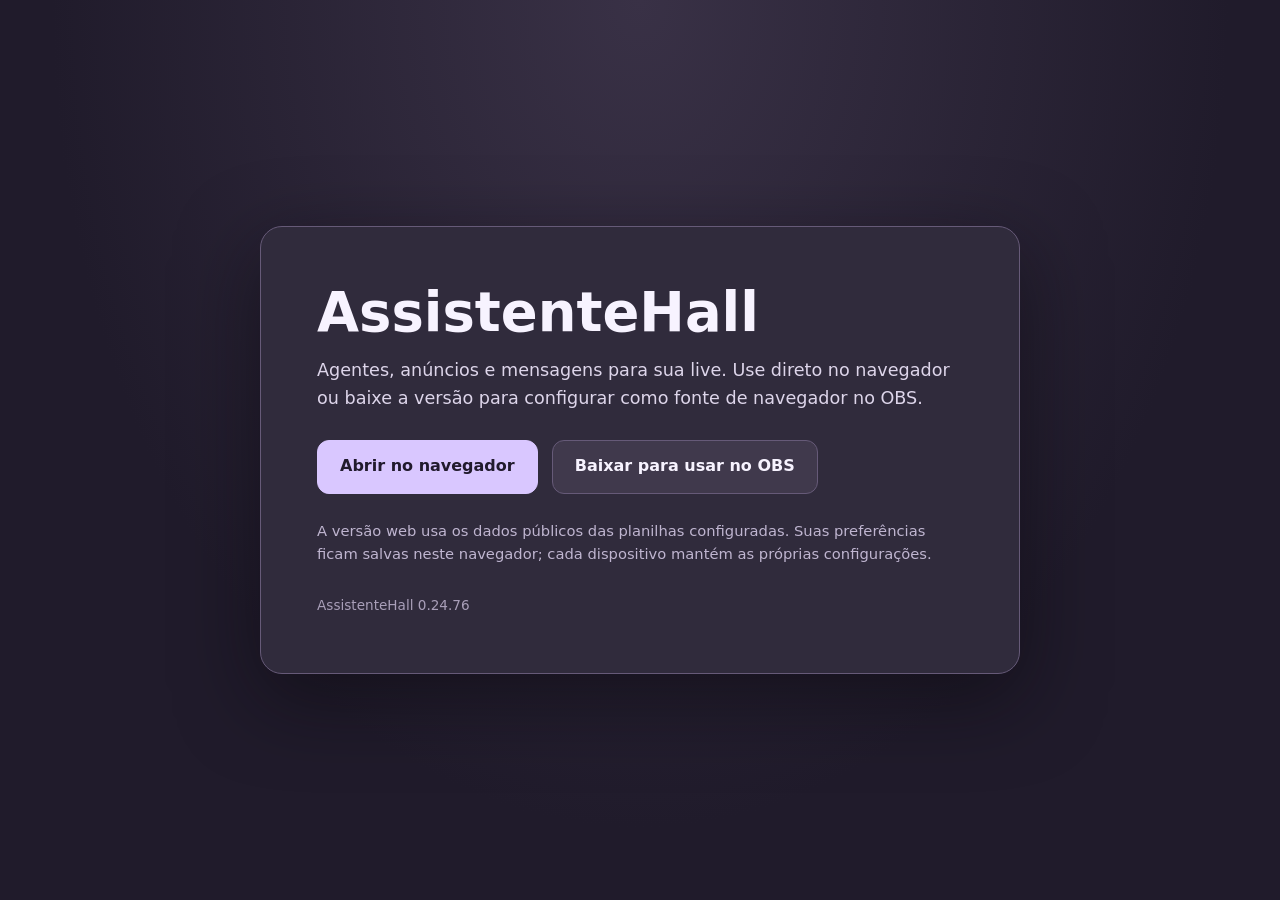
<file: index.html>
<!doctype html>
<html lang="pt-BR">
<head>
<meta charset="utf-8">
<meta name="viewport" content="width=device-width, initial-scale=1">
<meta name="theme-color" content="#201b2b">
<title>AssistenteHall</title>
<style>
:root{color-scheme:dark;--bg:#201b2b;--panel:#302b3c;--line:#665a78;--accent:#d9c7ff;--text:#f7f3ff}*{box-sizing:border-box}body{margin:0;background:radial-gradient(ellipse at 50% 0,#393146,var(--bg) 65%);color:var(--text);font:16px/1.55 system-ui,Segoe UI,sans-serif;min-height:100vh;display:grid;place-items:center;padding:24px}.card{width:min(760px,100%);background:var(--panel);border:1px solid var(--line);border-radius:22px;padding:clamp(28px,6vw,56px);box-shadow:0 24px 80px #09070e88}h1{font-size:clamp(2rem,6vw,3.4rem);line-height:1.1;margin:0 0 14px}p{font-size:1.1rem;color:#ddd5ea;margin:0 0 28px}.actions{display:flex;gap:14px;flex-wrap:wrap}a{display:inline-flex;justify-content:center;align-items:center;min-height:54px;padding:12px 22px;border-radius:12px;border:1px solid var(--line);color:var(--text);font-weight:700;text-decoration:none;background:#40394c}a.primary{background:var(--accent);color:#211a2d;border-color:var(--accent)}a:hover{filter:brightness(1.08)}.note{font-size:.92rem;margin:26px 0 0;color:#bfb5d0}footer{font-size:.85rem;color:#a99fb9;margin-top:30px}
</style>
</head>
<body><main class="card"><h1>AssistenteHall</h1><p>Agentes, anúncios e mensagens para sua live. Use direto no navegador ou baixe a versão para configurar como fonte de navegador no OBS.</p><div class="actions"><a class="primary" href="app/">Abrir no navegador</a><a href="https://github.com/666020/AssistenteLive/archive/refs/heads/obs-package-0.24.76.zip" download>Baixar para usar no OBS</a></div><p class="note">A versão web usa os dados públicos das planilhas configuradas. Suas preferências ficam salvas neste navegador; cada dispositivo mantém as próprias configurações.</p><footer>AssistenteHall 0.24.76</footer></main></body>
</html>
</file>
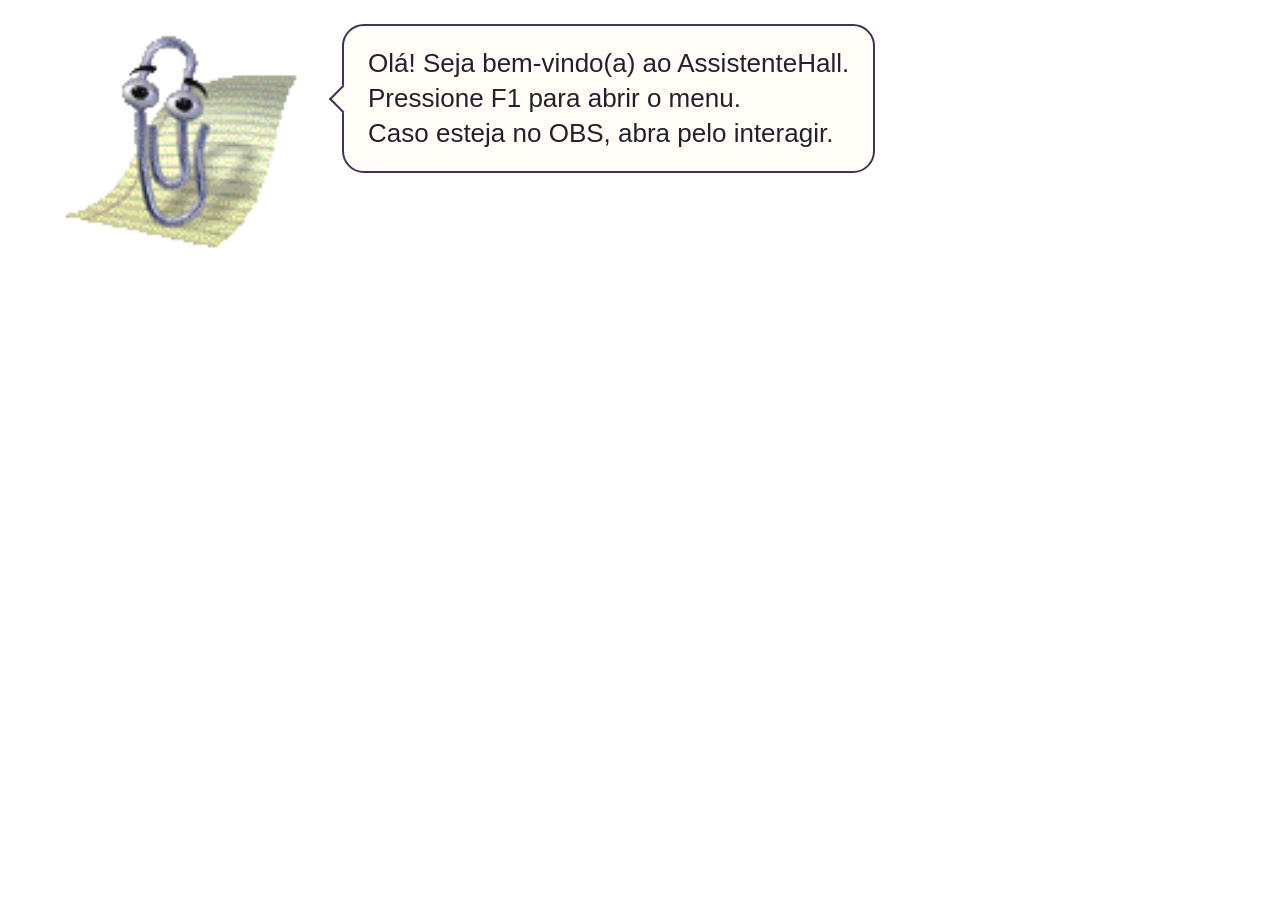
<file: app/index.html>
<!doctype html>
<html lang="pt-BR">
<head>
  <meta charset="utf-8">
  <meta name="viewport" content="width=device-width, initial-scale=1">
  <title>AssistenteHall — 0.24.76</title>
  <link rel="stylesheet" href="styles/overlay.css?v=0.24.76">
  <script defer src="agents/merlin/merlin-data.js"></script>
  <script defer src="agents/clippy/clippy-data.js"></script>
  <script defer src="agents/bonzi/bonzi-data.js"></script>
  <script defer src="agents/courtney/courtney-data.js"></script>
  <script defer src="agents/earl/earl-data.js"></script>
  <script defer src="agents/genie/genie-data.js"></script>
  <script defer src="agents/peedy/peedy-data.js"></script>
  <script defer src="agents/robby/robby-data.js"></script>
  <script defer src="agents/rover/rover-data.js"></script>
  <script defer src="agents/victor/victor-data.js"></script>
  <script defer src="agents/catalog.js"></script>
  <script defer src="data/masterizacoes-teste.js"></script>
  <script defer src="core/messages.js"></script>
  <script defer src="core/text-format.js"></script>
  <script defer src="data/eventos-config.js"></script>
  <script defer src="core/events.js"></script>
  <script defer src="core/events-panel.js?v=0.24.76"></script>
  <script defer src="core/events-auto.js?v=0.24.52"></script>
  <script defer src="core/agents.js"></script>
  <script defer src="core/runtime.js"></script>
  <script defer src="core/animation.js"></script>
  <script defer src="core/event-image.js?v=0.24.51"></script>
  <script defer src="core/presentation.js"></script>
  <script defer src="core/tabs.js"></script>
  <script defer src="core/merlin-settings.js?v=0.24.76"></script>
  <script defer src="core/merlin-panel.js?v=0.24.76"></script>
  <script defer src="core/configuration.js?v=0.24.76"></script>
  <script defer src="core/agent-animations.js"></script>
  <script defer src="core/selector.js"></script>
  <script defer src="core/main.js?v=0.24.76"></script>
</head>
<body>
  <div id="startup-loading" class="startup-loading" role="status" aria-live="polite" aria-label="Carregando AssistenteHall">
    <div class="startup-loading-card">
      <p id="startup-loading-title">Carregando AssistenteHall…</p>
      <progress id="startup-loading-progress" max="10" aria-label="Progresso do carregamento"></progress>
      <p id="startup-loading-detail">Aguardando os arquivos do AssistenteHall…</p>
    </div>
  </div>
  <main id="stage" hidden>
    <canvas id="agent" width="128" height="128" aria-label="Merlin"></canvas>
    <div id="bubble" role="status" hidden></div>
  </main>
  <section id="settings" aria-labelledby="panel-title" hidden>
    <header class="panel-header">
      <div class="panel-heading"><h1 id="panel-title">AssistenteHall</h1><span class="eyebrow">0.24.76</span><p id="selected-agent-name">Carregando…</p></div>
      <button id="close-panel" type="button" aria-label="Fechar painel">Fechar · F1</button>
    </header>
    <nav class="panel-tabs" role="tablist" aria-label="Seções do painel">
      <button id="tab-mascotes" role="tab" type="button" aria-controls="pane-mascotes" aria-selected="true">Agents</button>
      <button id="tab-merlin" role="tab" type="button" aria-controls="pane-merlin" aria-selected="false" tabindex="-1">Balão de conversa</button>
      <button id="tab-anuncios" role="tab" type="button" aria-controls="pane-anuncios" aria-selected="false" tabindex="-1">Anúncios</button>
      <button id="tab-anuncios-locais" role="tab" type="button" aria-controls="pane-anuncios-locais" aria-selected="false" tabindex="-1">Anúncios locais</button>
      <button id="tab-merlin-fila" role="tab" type="button" aria-controls="pane-merlin-fila" aria-selected="false" tabindex="-1">Masterizações</button>
      <button id="tab-sons" role="tab" type="button" aria-controls="pane-sons" aria-selected="false" tabindex="-1">Sons</button>
      <button id="tab-membros" role="tab" type="button" aria-controls="pane-membros" aria-selected="false" tabindex="-1">Membros</button>
      <button id="tab-console" role="tab" type="button" aria-controls="pane-console" aria-selected="false" tabindex="-1">Consoles</button>
      <button id="tab-configuracoes" role="tab" type="button" aria-controls="pane-configuracoes" aria-selected="false" tabindex="-1">Configurações</button>
      <button id="tab-mensagens" role="tab" type="button" aria-controls="pane-mensagens" aria-selected="false" tabindex="-1" hidden>Mensagens de teste</button>
    </nav>
    <section id="pane-mascotes" class="tab-pane" role="tabpanel" aria-labelledby="tab-mascotes">
      <p class="tab-description">Escolha o Agent que quer editar e teste. Defina também quais Agents vão se alternar nas mensagens.</p>
      <fieldset class="agent-presenter-options"><legend>Agents que apresentam mensagens</legend><p class="tab-description">Marque um ou mais Agents. Eles se alternam a cada anúncio, incluindo masterizações e anúncios locais.</p><div id="agent-presenter-grid" role="group" aria-label="Agents que apresentam mensagens"></div></fieldset>
      <fieldset id="agent-options"><legend>Agents</legend><div id="agent-grid"></div></fieldset>
      <fieldset class="agent-editor">
        <legend>Editar Agent selecionado</legend>
        <label for="agent-edit-name">Nome exibido</label>
        <input id="agent-edit-name" type="text" maxlength="40" autocomplete="off">
        <label for="agent-edit-width">Tamanho na tela <output id="agent-edit-width-value">192 px</output></label>
        <input id="agent-edit-width" type="range" min="96" max="400" step="8" value="192">
        <button id="agent-edit-reset" type="button">Restaurar padrão deste Agent</button>
        <div class="agent-position-setting">
          <strong>Local do Agent na tela</strong>
          <span class="agent-position-hint">Marque um ou mais locais. Com vários marcados, o Agent escolhe entre eles a cada aparição.</span>
          <div id="agent-position-picker" class="agent-position-picker" role="group" aria-label="Local do Agent na tela">
            <button type="button" class="agent-position-option" data-position="top-left" aria-pressed="false">Superior esquerdo</button>
            <button type="button" class="agent-position-option" data-position="top-center" aria-pressed="false">Superior central</button>
            <button type="button" class="agent-position-option" data-position="top-right" aria-pressed="false">Superior direito</button>
            <button type="button" class="agent-position-option" data-position="center-left" aria-pressed="false">Centro esquerdo</button>
            <button type="button" class="agent-position-option" data-position="center" aria-pressed="false">Centro</button>
            <button type="button" class="agent-position-option" data-position="center-right" aria-pressed="false">Centro direito</button>
            <button type="button" class="agent-position-option" data-position="bottom-left" aria-pressed="true">Inferior esquerdo</button>
            <button type="button" class="agent-position-option" data-position="bottom-center" aria-pressed="false">Inferior central</button>
            <button type="button" class="agent-position-option" data-position="bottom-right" aria-pressed="false">Inferior direito</button>
          </div>
        </div>
        <div class="agent-global-animation-mode">
          <strong>Modo das animações da mensagem (todos os Agents)</strong>
          <div class="agent-animation-mode" role="group" aria-label="Modo global das animações da mensagem">
            <label><input type="radio" name="agent-message-mode" value="loop"><span>Repetir a mesma em loop</span></label>
            <label><input type="radio" name="agent-message-mode" value="rotate"><span>Alternar entre as escolhidas</span></label>
          </div>
        </div>
      </fieldset>
      <fieldset class="agent-animation-editor">
        <legend>Animações do anúncio</legend>
        <p class="tab-description">Cada animação aparece uma vez. Use ▶ para pré-visualizar e marque Entrada, Mensagem ou Saída para incluí-la naquela etapa. Várias opções podem ser marcadas em cada etapa. A configuração vale apenas para o Agent selecionado.</p>
        <div class="agent-animation-preview">
          <canvas id="agent-animation-preview-canvas" width="128" height="128" aria-label="Prévia da animação do Agent"></canvas>
          <div class="agent-animation-preview-info"><strong id="agent-animation-preview-name">Prévia das animações</strong><span>A prévia ampliada fica visível enquanto você percorre as opções.</span><div><button id="agent-animation-preview-sequence" type="button">Prévia completa</button><button id="agent-animation-preview-stop" type="button" disabled>Parar prévia</button></div></div>
        </div>
        <div class="agent-animation-tools">
          <div><label for="agent-animation-search">Animações disponíveis</label><input id="agent-animation-search" type="search" placeholder="Filtrar animações…" autocomplete="off"></div>
          <button id="agent-animation-reset" type="button">Restaurar opções padrão</button>
        </div>
        <div class="agent-animation-list-header"><span>Animação</span><span title="Pré-visualizar">▶</span><span>Entrada</span><span>Mensagem</span><span>Saída</span></div>
        <div id="agent-animation-list" class="agent-animation-list" aria-live="polite"></div>
        <p id="agent-animation-status" class="setting-hint" role="status" aria-live="polite">Escolha um Agent para configurar a sequência.</p>
      </fieldset>
    </section>
    <section id="pane-merlin-fila" class="tab-pane" role="tabpanel" aria-labelledby="tab-merlin-fila" hidden>
      <h2>Masterizações coletadas</h2>
      <details ontoggle="if(this.open &amp;&amp; !this.querySelector('iframe').hasAttribute('src')) this.querySelector('iframe').src=this.querySelector('iframe').dataset.url"><summary>Consultar platina por membro e jogo</summary>
        <iframe title="Consulta de platinas" data-url="https://assistentelive.cleitondiles32.workers.dev/consulta" style="width:100%;height:24rem;border:0"></iframe>
      </details>
      <p class="tab-description">A lista mostra todas as masterizações da planilha. A coleta é somente leitura e atualiza automaticamente mesmo com o painel fechado; apenas as platinas após o marco atual entram na fila de anúncios.</p>
      <section class="sheet-collection-controls" aria-labelledby="sheet-collection-title">
        <div class="sheet-collection-heading">
          <div><h3 id="sheet-collection-title">Coleta de masterizações</h3><p class="tab-description">Leitura direta da aba Masterizações do Google Sheets. As preferências são salvas neste OBS.</p></div>
          <button id="merlin-sheet-refresh" type="button">Atualizar agora</button>
        </div>
        <div class="sheet-collection-options">
          <label class="merlin-option"><input id="merlin-auto-collect" type="checkbox" checked><span>Atualizar automaticamente</span></label>
          <label class="merlin-option"><input id="merlin-show-collected" type="checkbox" checked><span>Mostrar lista coletada</span></label>
        </div>
        <p id="merlin-collect-status" role="status" aria-live="polite">Ainda não carreguei as masterizações.</p>
        <div id="merlin-collected-list" class="merlin-collected-list"></div>
      </section>
      <div class="merlin-queue-controls" role="group" aria-label="Controles da fila do Merlin">
        <button id="merlin-announce-pending" type="button" disabled>Anunciar pendentes agora</button>
        <button id="merlin-clear-history" type="button" disabled>Limpar cache e buscar novamente</button>
      </div>
      <p id="merlin-queue-status" role="status" aria-live="polite">Ainda não carreguei as masterizações.</p>
      <div id="merlin-queue-list" class="merlin-queue-list" aria-live="polite"></div>
    </section>
    <section id="pane-anuncios" class="tab-pane" role="tabpanel" aria-labelledby="tab-anuncios" hidden>
      <h2>Anúncios de eventos</h2>
      <p class="tab-description">A lista é carregada ao iniciar e atualizada a cada minuto, sem depender desta aba. Anúncios criados vêm da aba Eventos e seguem as datas e a hora final. Eventos do Hall vêm da aba Geral eventos e aparecem enquanto o Status estiver ativo. As duas listas compartilham as configurações abaixo.</p>
      <fieldset class="event-image-options event-reading-setting">
        <legend>Tempo de exibição de cada anúncio</legend>
        <label for="event-reading-seconds">Segundos por mensagem</label>
        <input id="event-reading-seconds" type="number" min="3" max="120" step="1" value="20">
        <span class="setting-hint">Usado nas mensagens desta aba, inclusive na sequência automática.</span>
      </fieldset>
      <section class="auto-controls" aria-label="Intervalo automático">
        <label for="auto-interval">Intervalo geral entre anúncios (minutos)</label>
        <input id="auto-interval" type="number" min="0" max="10080" step="1" value="120">
        <p id="auto-status" role="status">Carregando intervalo salvo…</p>
        <p class="tab-description">O intervalo vale para todos os anúncios selecionados. 0 desativa a apresentação automática. Abrir o painel com F1 pausa a apresentação.</p>
      </section>
      <p class="tab-description">Marque quais mensagens podem ser anunciadas automaticamente.</p>
      <p class="setting-hint">As mensagens aceitam {b}negrito{/b}, {i}itálico{/i}, {u}sublinhado{/u} e {s}riscado{/s}.</p>
      <fieldset class="event-image-options">
        <legend>Novos anúncios vêm</legend>
        <div class="merlin-option-list">
          <label class="merlin-option"><input type="radio" name="new-event-default-selected" value="true"><span>Ativados</span></label>
          <label class="merlin-option"><input type="radio" name="new-event-default-selected" value="false"><span>Desativados</span></label>
        </div>
      </fieldset>
      <fieldset class="event-image-options">
        <legend>Lado da imagem na prévia</legend>
        <div class="merlin-option-list">
          <label class="merlin-option"><input type="radio" name="event-image-position" value="left"><span>À esquerda do texto</span></label>
          <label class="merlin-option"><input type="radio" name="event-image-position" value="right"><span>À direita do texto</span></label>
        </div>
      </fieldset>
      <div class="events-controls" role="group" aria-label="Eventos da planilha">
        <button id="load-events" type="button">Atualizar mensagens ativas</button>
        <button id="select-all-events" type="button" disabled>Selecionar todas</button>
        <button id="select-no-events" type="button" disabled>Desmarcar todas</button>
        <button id="announce-all-events" type="button" disabled>Anunciar selecionadas agora</button>
        <button id="stop-events" type="button" disabled>Parar sequência</button>
      </div>
      <p id="events-status" role="status">Mensagens ainda não consultadas.</p>
      <div id="event-announcements" class="event-announcements" aria-live="polite"></div>
    </section>
    <section id="pane-anuncios-locais" class="tab-pane" role="tabpanel" aria-labelledby="tab-anuncios-locais" hidden>
      <h2>Anúncios locais</h2>
      <p class="tab-description">Crie lembretes para a live sem planilha. Selecione quais podem entrar na sequência automática e ajuste o tempo, o intervalo e a posição da imagem.</p>
      <fieldset class="event-image-options event-reading-setting local-reading-setting">
        <legend>Tempo de exibição de cada anúncio local</legend>
        <label for="local-reading-seconds">Segundos por mensagem</label>
        <input id="local-reading-seconds" type="number" min="3" max="120" step="1" value="20">
        <span class="setting-hint">Usado nas apresentações manuais e automáticas.</span>
      </fieldset>
      <section class="auto-controls local-auto-controls" aria-label="Intervalo automático dos anúncios locais">
        <label for="local-auto-interval">Intervalo entre anúncios locais (minutos)</label>
        <input id="local-auto-interval" type="number" min="0" max="10080" step="1" value="60">
        <p id="local-auto-status" role="status">Carregando intervalo salvo…</p>
        <p class="tab-description">0 desativa a apresentação automática dos anúncios locais. O intervalo começa após cada mensagem terminar.</p>
      </section>
      <fieldset class="event-image-options">
        <legend>Lado da imagem na prévia e no balão</legend>
        <div class="merlin-option-list">
          <label class="merlin-option"><input type="radio" name="local-image-position" value="left"><span>À esquerda do texto</span></label>
          <label class="merlin-option"><input type="radio" name="local-image-position" value="right"><span>À direita do texto</span></label>
        </div>
      </fieldset>
      <fieldset class="local-announcement-editor">
        <legend id="local-announcement-editor-title">Criar anúncio</legend>
        <div class="local-announcement-editor-layout">
          <div class="local-announcement-editor-fields">
            <label for="local-announcement-message">Mensagem</label>
            <textarea id="local-announcement-message" rows="3" maxlength="350" placeholder="Escreva a mensagem para a live"></textarea>
            <p class="setting-hint">Formatação: {b}negrito{/b}, {i}itálico{/i}, {u}sublinhado{/u} e {s}riscado{/s}.</p>
            <label for="local-announcement-image">Imagem (URL, opcional)</label>
            <input id="local-announcement-image" type="url" maxlength="2048" autocomplete="url" placeholder="https://…">
            <div class="local-announcement-editor-actions">
              <button id="local-announcement-save" type="button">Adicionar anúncio</button>
              <button id="local-announcement-cancel" type="button" hidden>Cancelar edição</button>
            </div>
            <p id="local-announcement-status" class="setting-hint" role="status" aria-live="polite">As mensagens ficam salvas neste OBS.</p>
          </div>
          <aside class="local-announcement-editor-preview" aria-label="Prévia do anúncio local">
            <h3>Prévia do balão</h3>
            <div id="local-announcement-preview" class="event-announcement-preview image-left image-size-medium message-width-max mastery-text-medium message-font-arial">
              <img class="event-announcement-image" alt="" hidden>
              <div class="event-announcement-text"><p id="local-announcement-preview-message">Sua mensagem aparecerá aqui.</p></div>
            </div>
          </aside>
        </div>
      </fieldset>
      <div class="local-announcement-controls">
        <button id="local-announcement-select-all" type="button">Selecionar locais</button>
        <button id="local-announcement-select-none" type="button">Desmarcar locais</button>
        <button id="local-announcement-announce" type="button">Anunciar selecionadas agora</button>
        <button id="local-announcement-stop" type="button" disabled>Parar sequência</button>
      </div>
      <p id="local-announcement-count" class="event-announcements-empty"></p>
      <div id="local-announcement-list" class="event-announcements" aria-live="polite"></div>
    </section>
    <section id="pane-merlin" class="tab-pane" role="tabpanel" aria-labelledby="tab-merlin" hidden>
      <h2>Balão de conversa</h2>
      <p class="tab-description">Configure o texto, as imagens e a aparência das mensagens. As escolhas ficam salvas neste OBS.</p>
      <div class="merlin-settings-grid">
      <fieldset class="merlin-setting merlin-options merlin-color-setting">
        <legend>Cor do balão</legend>
        <label for="merlin-bubble-color-picker">Cor de fundo</label>
        <div class="bubble-color-controls"><input id="merlin-bubble-color-picker" type="color" value="#fffdf5" aria-label="Escolher cor do balão"><input id="merlin-bubble-color-hex" type="text" value="#fffdf5" maxlength="7" spellcheck="false" aria-label="Código hexadecimal da cor"><button id="merlin-bubble-color-reset" type="button">Restaurar padrão</button></div>
        <div class="bubble-color-swatches" role="group" aria-label="Cores sugeridas">
          <button type="button" data-bubble-color="#fffdf5" aria-label="Creme" title="Creme"></button><button type="button" data-bubble-color="#ffffff" aria-label="Branco" title="Branco"></button><button type="button" data-bubble-color="#d9c7ff" aria-label="Lavanda" title="Lavanda"></button><button type="button" data-bubble-color="#bfe7ff" aria-label="Azul claro" title="Azul claro"></button><button type="button" data-bubble-color="#c9f2d1" aria-label="Verde claro" title="Verde claro"></button><button type="button" data-bubble-color="#ffe3a3" aria-label="Amarelo claro" title="Amarelo claro"></button><button type="button" data-bubble-color="#ffc7d4" aria-label="Rosa claro" title="Rosa claro"></button><button type="button" data-bubble-color="#302c3e" aria-label="Roxo escuro" title="Roxo escuro"></button>
        </div>
      </fieldset>
      <div class="merlin-setting merlin-template-setting">
        <div class="merlin-message-tabs" role="tablist" aria-label="Tipo de mensagem">
          <button id="merlin-message-tab-mastery" class="merlin-message-tab" type="button" role="tab" aria-selected="true" aria-controls="merlin-message-panel-mastery" tabindex="0" data-merlin-message-tab="mastery">Masterização</button>
          <button id="merlin-message-tab-recruit" class="merlin-message-tab" type="button" role="tab" aria-selected="false" aria-controls="merlin-message-panel-recruit" tabindex="-1" data-merlin-message-tab="recruit">Recrutamento</button>
        </div>
        <div id="merlin-message-panel-mastery" class="merlin-message-panel" role="tabpanel" aria-labelledby="merlin-message-tab-mastery" data-merlin-message-panel="mastery">
          <label for="merlin-template">Modelo da mensagem</label>
          <textarea id="merlin-template" rows="2" maxlength="500" spellcheck="false">{Membro} platinou {Jogo} ({Console}) em {Tempo} — {Evento}</textarea>
          <p class="setting-hint">Formatação: {b}negrito{/b}, {i}itálico{/i}, {u}sublinhado{/u} e {s}riscado{/s}.</p>
          <p class="setting-hint">Chaves: <code>{Membro}</code>, <code>{Jogo}</code>, <code>{Console}</code>, <code>{Tempo}</code> e <code>{Evento}</code>.</p>
        </div>
        <div id="merlin-message-panel-recruit" class="merlin-message-panel recruit-message-settings" role="tabpanel" aria-labelledby="merlin-message-tab-recruit" data-merlin-message-panel="recruit" hidden>
          <label class="merlin-option"><input id="recruits-enabled" type="checkbox" checked><span>Anunciar platinas que tornam um recruta membro</span></label>
          <label for="recruits-template">Texto da mensagem de recruta</label>
          <textarea id="recruits-template" rows="3" maxlength="500" spellcheck="false">{Membro} entrou para o Hall ao platinar
{Jogo} ({Console})
em {Tempo}</textarea>
          <p class="setting-hint">Formatação: {b}negrito{/b}, {i}itálico{/i}, {u}sublinhado{/u} e {s}riscado{/s}. Use também {Membro}, {Jogo}, {Console}, {Tempo} e {Evento}.</p>
        </div>
        <label for="merlin-reading-seconds">Tempo de exibição da mensagem (segundos)</label>
        <input id="merlin-reading-seconds" type="number" min="3" max="120" step="1" value="12">
      </div>
        <fieldset class="merlin-setting merlin-options">
          <legend>Tamanho do texto</legend>
          <div class="merlin-option-list">
            <label class="merlin-option"><input type="radio" name="merlin-font-size" value="small"><span>Pequeno</span></label>
            <label class="merlin-option"><input type="radio" name="merlin-font-size" value="medium"><span>Médio</span></label>
            <label class="merlin-option"><input type="radio" name="merlin-font-size" value="large"><span>Grande</span></label>
            <label class="merlin-option"><input type="radio" name="merlin-font-size" value="xlarge"><span>Extra grande</span></label>
          </div>
        </fieldset>
        <fieldset class="merlin-setting merlin-options">
          <legend>Fonte do texto</legend>
          <div class="merlin-option-list">
            <label class="merlin-option"><input type="radio" name="merlin-font-family" value="arial"><span style="font-family:Arial,sans-serif">Arial</span></label>
            <label class="merlin-option"><input type="radio" name="merlin-font-family" value="verdana"><span style="font-family:Verdana,sans-serif">Verdana</span></label>
            <label class="merlin-option"><input type="radio" name="merlin-font-family" value="trebuchet"><span style="font-family:'Trebuchet MS',sans-serif">Trebuchet MS</span></label>
            <label class="merlin-option"><input type="radio" name="merlin-font-family" value="georgia"><span style="font-family:Georgia,serif">Georgia</span></label>
            <label class="merlin-option"><input type="radio" name="merlin-font-family" value="courier"><span style="font-family:'Courier New',monospace">Courier New</span></label>
          </div>
        </fieldset>
        <fieldset class="merlin-setting merlin-options">
          <legend>Imagens do anúncio</legend>
          <div class="merlin-option-list">
            <label class="merlin-option"><input id="merlin-show-game-image" type="checkbox"><span>Mostrar capa do jogo</span></label>
            <label class="merlin-option"><input id="merlin-show-member-image" type="checkbox"><span>Mostrar foto do membro</span></label>
          </div>
        </fieldset>
        <fieldset class="merlin-setting merlin-options">
          <legend>Lado da foto do membro</legend>
          <div class="merlin-option-list">
            <label class="merlin-option"><input type="radio" name="merlin-member-position" value="left"><span>À esquerda do texto</span></label>
            <label class="merlin-option"><input type="radio" name="merlin-member-position" value="right"><span>À direita do texto</span></label>
          </div>
        </fieldset>
        <fieldset class="merlin-setting merlin-options">
          <legend>Lado da capa do jogo</legend>
          <div class="merlin-option-list">
            <label class="merlin-option"><input type="radio" name="merlin-game-position" value="left"><span>À esquerda do texto</span></label>
            <label class="merlin-option"><input type="radio" name="merlin-game-position" value="right"><span>À direita do texto</span></label>
          </div>
        </fieldset>
        <fieldset class="merlin-setting merlin-options">
          <legend>Formato da foto do membro</legend>
          <div class="merlin-option-list">
            <label class="merlin-option"><input type="radio" name="merlin-member-image-shape" value="square"><span>Quadrada</span></label>
            <label class="merlin-option"><input type="radio" name="merlin-member-image-shape" value="circle"><span>Redonda</span></label>
          </div>
        </fieldset>
        <fieldset class="merlin-setting merlin-options">
          <legend>Tamanho das imagens</legend>
          <div class="merlin-option-list">
            <label class="merlin-option"><input type="radio" name="merlin-image-size" value="small"><span>Pequeno</span></label>
            <label class="merlin-option"><input type="radio" name="merlin-image-size" value="medium"><span>Médio</span></label>
            <label class="merlin-option"><input type="radio" name="merlin-image-size" value="large"><span>Grande</span></label>
            <label class="merlin-option"><input type="radio" name="merlin-image-size" value="auto"><span>Automático (altura do texto)</span></label>
          </div>
        </fieldset>
        <fieldset class="merlin-setting merlin-options">
          <legend>Largura do balão</legend>
          <p class="setting-hint">O balão se ajusta automaticamente ao conteúdo. O tamanho escolhido é o limite máximo; “Máximo disponível” usa toda a largura livre da tela.</p>
          <div class="merlin-option-list">
            <label class="merlin-option"><input type="radio" name="merlin-bubble-width" value="320"><span>320 px</span></label>
            <label class="merlin-option"><input type="radio" name="merlin-bubble-width" value="400"><span>400 px</span></label>
            <label class="merlin-option"><input type="radio" name="merlin-bubble-width" value="480"><span>480 px</span></label>
            <label class="merlin-option"><input type="radio" name="merlin-bubble-width" value="640"><span>640 px</span></label>
            <label class="merlin-option"><input type="radio" name="merlin-bubble-width" value="800"><span>800 px</span></label>
            <label class="merlin-option"><input type="radio" name="merlin-bubble-width" value="1000"><span>1000 px</span></label>
            <label class="merlin-option"><input type="radio" name="merlin-bubble-width" value="1200"><span>1200 px</span></label>
            <label class="merlin-option"><input type="radio" name="merlin-bubble-width" value="max"><span>Máximo disponível</span></label>
          </div>
        </fieldset>
        <fieldset class="merlin-setting merlin-options">
          <legend>Como mostrar o tempo</legend>
          <div class="merlin-option-list">
            <label class="merlin-option"><input type="radio" name="merlin-time-format" value="human"><span>Horas e minutos</span></label>
            <label class="merlin-option"><input type="radio" name="merlin-time-format" value="dhm"><span>Dias, horas e minutos</span></label>
            <label class="merlin-option"><input type="radio" name="merlin-time-format" value="hms"><span>Horas, minutos e segundos</span></label>
            <label class="merlin-option"><input type="radio" name="merlin-time-format" value="seconds"><span>Total em segundos</span></label>
          </div>
        </fieldset>
        <fieldset class="merlin-setting merlin-options">
          <legend>Masterizações antigas</legend>
          <div class="merlin-option-list">
            <label class="merlin-option"><input type="radio" name="merlin-history-policy" value="new-only"><span>Só as novas, a partir de agora</span></label>
            <label class="merlin-option"><input type="radio" name="merlin-history-policy" value="unannounced"><span>Todas que ainda não foram anunciadas</span></label>
          </div>
          <p class="setting-hint">O marco começa quando o OBS abre ou você clica em Atualizar. Só entram platinas cuja data de conquista seja posterior a esse momento.</p>
        </fieldset>
      <div class="merlin-preview" id="merlin-preview" role="button" tabindex="0" aria-label="Trocar exemplo aleatório da prévia" title="Clique para trocar o exemplo">
        <strong id="merlin-preview-title">Prévia de masterização · clique para trocar o exemplo</strong>
        <div class="merlin-preview-content">
          <div id="merlin-preview-bubble" class="merlin-preview-bubble message-width-max">
            <p id="merlin-template-preview" aria-live="polite">Blumzeira platinou Penguin Land (Master System) em 810 horas e 53 minutos — Penguin Land (Master System)</p>
          </div>
        </div>
      </div>
      </div>
      <p id="merlin-settings-status" role="status" class="setting-hint">Preferências salvas neste OBS.</p>
    </section>
    <section id="pane-console" class="tab-pane" role="tabpanel" aria-labelledby="tab-console" hidden>
      <h2>Nomes dos consoles</h2>
      <p class="tab-description">Escolha como o valor de cada console será exibido quando usar a chave {Console}. Em branco, mantém o nome original do catálogo do Hall.</p>
      <div id="console-name-list" class="console-name-list"><p class="tab-description">Carregando consoles do Hall…</p></div>
    </section>
    <section id="pane-configuracoes" class="tab-pane" role="tabpanel" aria-labelledby="tab-configuracoes" hidden>
      <h2>Configurações do AssistenteHall</h2>
      <p class="tab-description">Exporte suas preferências para usar em outro OBS ou importe um arquivo salvo. Restaurar os padrões reinicia apenas as configurações; o cache e o histórico de masterizações ficam preservados.</p>
      <fieldset class="welcome-settings">
        <legend>Mensagem de boas-vindas</legend>
        <label class="merlin-option"><input id="welcome-enabled" type="checkbox" checked><span>Mostrar quando o AssistenteHall iniciar</span></label>
        <label for="welcome-message">Mensagem do Agent</label>
        <textarea id="welcome-message" rows="3" maxlength="350" placeholder="Olá! Bem-vindo(a) à live. Pressione F1 para abrir o menu."></textarea>
        <p class="setting-hint">O Agent selecionado fala essa mensagem uma vez ao iniciar. Use F1 para abrir o menu e alterar esta configuração.</p>
      </fieldset>
      <div class="configuration-actions">
        <button id="export-settings" type="button">Exportar configurações</button>
        <button id="copy-settings" type="button" hidden>Copiar JSON</button>
        <button id="import-settings" type="button">Importar configurações</button>
        <input id="settings-file" type="file" accept="application/json,.json" hidden>
        <button id="restore-settings" type="button" class="restore-settings-button">Restaurar padrões</button>
      </div>
      <div id="restore-settings-confirmation" class="restore-settings-confirmation" role="group" aria-label="Confirmar restauração" hidden>
        <p>Isso apaga suas preferências salvas. O cache e o histórico de masterizações serão preservados.</p>
        <button id="confirm-restore-settings" type="button" class="restore-settings-button">Confirmar restauração</button>
        <button id="cancel-restore-settings" type="button">Cancelar</button>
      </div>
      <p id="configuration-status" class="configuration-status" role="status" aria-live="polite">As configurações ficam salvas neste OBS.</p>
      <label id="settings-export-label" for="settings-export-data" hidden>JSON das configurações</label>
      <textarea id="settings-export-data" class="settings-export-data" rows="10" readonly hidden></textarea>
      <div class="configuration-paste-import">
        <label for="settings-import-data">Importar configurações copiadas</label>
        <p class="tab-description">Cole aqui o JSON copiado de outro OBS e importe sem criar um arquivo.</p>
        <textarea id="settings-import-data" class="settings-export-data" rows="6" placeholder="Cole o conteúdo JSON aqui"></textarea>
        <button id="import-pasted-settings" type="button">Importar JSON colado</button>
      </div>
    </section>
    <section id="pane-membros" class="tab-pane" role="tabpanel" aria-labelledby="tab-membros" hidden>
      <h2>Nomes dos membros</h2>
      <p class="tab-description">Em branco, mantém o nome original da planilha. Escreva um nome para personalizar; inclua * no campo para impedir que as masterizações desse membro sejam anunciadas.</p>
      <div id="member-name-list" class="console-name-list"><p class="tab-description">Os membros aparecem depois da primeira coleta.</p></div>
    </section>
    <section id="pane-sons" class="tab-pane" role="tabpanel" aria-labelledby="tab-sons" hidden>
      <h2>Sons dos anúncios</h2>
      <p class="tab-description">Configure ativação, efeito, arquivo de áudio e volume separadamente para cada tipo de mensagem.</p>
      <div class="sound-category-grid">
        <fieldset class="sound-category-setting" data-sound-category="masterizations">
          <legend>Masterizações</legend>
          <label class="merlin-option"><input type="checkbox" data-sound-enabled><span>Ativar som</span></label>
          <strong>Som escolhido</strong>
          <div class="merlin-sound-type-options" role="radiogroup" aria-label="Som de masterizações">
            <label class="merlin-option"><input type="radio" name="sound-type-masterizations" value="magic"><span>Sino mágico</span></label><label class="merlin-option"><input type="radio" name="sound-type-masterizations" value="arcade"><span>Arcade</span></label><label class="merlin-option"><input type="radio" name="sound-type-masterizations" value="coin"><span>Moeda retrô</span></label><label class="merlin-option"><input type="radio" name="sound-type-masterizations" value="soft"><span>Aviso suave</span></label><label class="merlin-option"><input type="radio" name="sound-type-masterizations" value="custom"><span>Arquivo personalizado</span></label>
          </div>
          <div class="merlin-sound-file"><button type="button" data-sound-choose>Escolher arquivo de áudio</button><button type="button" data-sound-remove>Remover arquivo</button><input type="file" data-sound-file accept="audio/*" hidden><span class="setting-hint" data-sound-name>Nenhum arquivo personalizado carregado. Máximo: 650 KB.</span></div>
          <label>Volume <output data-sound-volume-value>35%</output></label><input type="range" data-sound-volume min="0" max="100" step="1" value="35"><button type="button" data-sound-test>Testar som</button>
        </fieldset>
        <fieldset class="sound-category-setting" data-sound-category="recruits">
          <legend>Recrutamentos</legend>
          <label class="merlin-option"><input type="checkbox" data-sound-enabled><span>Ativar som</span></label>
          <strong>Som escolhido</strong>
          <div class="merlin-sound-type-options" role="radiogroup" aria-label="Som dos recrutamentos">
            <label class="merlin-option"><input type="radio" name="sound-type-recruits" value="magic"><span>Sino mágico</span></label><label class="merlin-option"><input type="radio" name="sound-type-recruits" value="arcade"><span>Arcade</span></label><label class="merlin-option"><input type="radio" name="sound-type-recruits" value="coin"><span>Moeda retrô</span></label><label class="merlin-option"><input type="radio" name="sound-type-recruits" value="soft"><span>Aviso suave</span></label><label class="merlin-option"><input type="radio" name="sound-type-recruits" value="custom"><span>Arquivo personalizado</span></label>
          </div>
          <div class="merlin-sound-file"><button type="button" data-sound-choose>Escolher arquivo de áudio</button><button type="button" data-sound-remove>Remover arquivo</button><input type="file" data-sound-file accept="audio/*" hidden><span class="setting-hint" data-sound-name>Nenhum arquivo personalizado carregado. Máximo: 650 KB.</span></div>
          <label>Volume <output data-sound-volume-value>100%</output></label><input type="range" data-sound-volume min="0" max="100" step="1" value="100"><button type="button" data-sound-test>Testar som</button>
        </fieldset>
        <fieldset class="sound-category-setting" data-sound-category="announcements">
          <legend>Anúncios</legend>
          <label class="merlin-option"><input type="checkbox" data-sound-enabled><span>Ativar som</span></label>
          <strong>Som escolhido</strong>
          <div class="merlin-sound-type-options" role="radiogroup" aria-label="Som dos anúncios">
            <label class="merlin-option"><input type="radio" name="sound-type-announcements" value="magic"><span>Sino mágico</span></label><label class="merlin-option"><input type="radio" name="sound-type-announcements" value="arcade"><span>Arcade</span></label><label class="merlin-option"><input type="radio" name="sound-type-announcements" value="coin"><span>Moeda retrô</span></label><label class="merlin-option"><input type="radio" name="sound-type-announcements" value="soft"><span>Aviso suave</span></label><label class="merlin-option"><input type="radio" name="sound-type-announcements" value="custom"><span>Arquivo personalizado</span></label>
          </div>
          <div class="merlin-sound-file"><button type="button" data-sound-choose>Escolher arquivo de áudio</button><button type="button" data-sound-remove>Remover arquivo</button><input type="file" data-sound-file accept="audio/*" hidden><span class="setting-hint" data-sound-name>Nenhum arquivo personalizado carregado. Máximo: 650 KB.</span></div>
          <label>Volume <output data-sound-volume-value>35%</output></label><input type="range" data-sound-volume min="0" max="100" step="1" value="35"><button type="button" data-sound-test>Testar som</button>
        </fieldset>
        <fieldset class="sound-category-setting" data-sound-category="localAnnouncements">
          <legend>Anúncios locais</legend>
          <label class="merlin-option"><input type="checkbox" data-sound-enabled><span>Ativar som</span></label>
          <strong>Som escolhido</strong>
          <div class="merlin-sound-type-options" role="radiogroup" aria-label="Som dos anúncios locais">
            <label class="merlin-option"><input type="radio" name="sound-type-localAnnouncements" value="magic"><span>Sino mágico</span></label><label class="merlin-option"><input type="radio" name="sound-type-localAnnouncements" value="arcade"><span>Arcade</span></label><label class="merlin-option"><input type="radio" name="sound-type-localAnnouncements" value="coin"><span>Moeda retrô</span></label><label class="merlin-option"><input type="radio" name="sound-type-localAnnouncements" value="soft"><span>Aviso suave</span></label><label class="merlin-option"><input type="radio" name="sound-type-localAnnouncements" value="custom"><span>Arquivo personalizado</span></label>
          </div>
          <div class="merlin-sound-file"><button type="button" data-sound-choose>Escolher arquivo de áudio</button><button type="button" data-sound-remove>Remover arquivo</button><input type="file" data-sound-file accept="audio/*" hidden><span class="setting-hint" data-sound-name>Nenhum arquivo personalizado carregado. Máximo: 650 KB.</span></div>
          <label>Volume <output data-sound-volume-value>35%</output></label><input type="range" data-sound-volume min="0" max="100" step="1" value="35"><button type="button" data-sound-test>Testar som</button>
        </fieldset>
      </div>
    </section>
    <section id="pane-mensagens" class="tab-pane" role="tabpanel" aria-labelledby="tab-mensagens" hidden>
      <h2>Mensagens de teste</h2>
      <p class="tab-description">Exemplos locais para conferir o balão e as animações, sem consultar a planilha.</p>
      <div class="message-choice" role="group" aria-labelledby="message-choice-label">
        <span id="message-choice-label">Escolha o exemplo</span>
        <button id="example-curto" type="button" aria-pressed="true">Nomes curtos</button>
        <button id="example-longo" type="button" aria-pressed="false">Nomes longos</button>
        <button id="example-saudacao" type="button" aria-pressed="false">Saudação</button>
      </div>
      <button id="test-agent" type="button" disabled>Testar personagem</button>
      <p class="panel-hint">O teste fecha o painel e executa entrada, mensagem e saída. Reabra com F1 para continuar.</p>
    </section>
    <footer class="panel-footer">
      <p id="panel-status" role="status" aria-live="polite">Carregando personagens…</p>
      <p id="storage-note"></p>
    </footer>
  </section>
</body>
</html>
</file>
<file: app/styles/overlay.css>
:root { color-scheme: light; font-family: Arial, sans-serif; }
.cloudflare-controls { border: 1px solid #837695; border-radius: 12px; padding: 20px; margin-bottom: 24px; }
#cloudflare-status { overflow-wrap: anywhere; line-height: 1.4; }
html, body { margin: 0; width: 100%; height: 100%; overflow: hidden; background: transparent !important; }
[hidden] { display: none !important; }
.startup-loading { position: fixed; z-index: 20; inset: 0; display: grid; place-items: center; padding: 20px; pointer-events: none; }
.startup-loading-card { width: min(360px, 100%); box-sizing: border-box; padding: 22px 24px; border: 1px solid #837695; border-radius: 14px; background: rgb(32 29 44 / 94%); color: #f5f3ff; box-shadow: 0 12px 40px rgb(0 0 0 / 32%); font: 18px/1.35 Arial, sans-serif; text-align: center; }
.startup-loading-card p { margin: 0; }
.startup-loading-card p:first-child { margin-bottom: 14px; font-weight: 700; }
.startup-loading-card p:last-child { margin-top: 10px; color: #d2cddd; font-size: .85em; }
#startup-loading-progress { display: block; width: 100%; height: 12px; accent-color: #d4c2ff; }
#stage { position: fixed; left: 24px; bottom: 24px; display: block; box-sizing: border-box; width: var(--agent-width, 192px); max-width: none; transform: translate(var(--position-x, 0), var(--position-y, 0)); }
#stage[data-position$="-center"], #stage[data-position="center"] { left: 50%; right: auto; --position-x: -50%; }
#stage[data-position^="top-"] { top: 24px; bottom: auto; }
#stage[data-position^="center-"] , #stage[data-position="center"] { top: 50%; bottom: auto; --position-y: -50%; }
#stage[data-position$="-right"] { right: 24px; left: auto; }
#agent { display: block; width: var(--agent-width, 192px); height: auto; }
#bubble { position: absolute; top: 50%; left: 50%; bottom: auto; right: auto; transform: translate(-50%, -50%); box-sizing: border-box; width: 360px; max-width: calc(100vw - 48px); margin: 0; padding: 20px 24px; border: 2px solid #403258; border-radius: 22px; background: var(--bubble-background, #fffdf5); color: var(--bubble-foreground, #25202d); font-size: 26px; line-height: 1.35; overflow: visible; overflow-wrap: anywhere; }
#stage[data-bubble-side="above"] #bubble { top: auto; bottom: calc(100% + 14px); left: 50%; transform: translateX(-50%); }
#stage[data-bubble-side="below"] #bubble { top: calc(100% + 14px); bottom: auto; left: 50%; transform: translateX(-50%); }
#stage[data-bubble-side="right"] #bubble { top: 50%; right: auto; bottom: auto; left: calc(100% + 14px); transform: translateY(-50%); max-width: calc(100vw - var(--agent-width, 192px) - 64px); }
#stage[data-bubble-side="left"] #bubble { top: 50%; right: calc(100% + 14px); bottom: auto; left: auto; transform: translateY(-50%); max-width: calc(100vw - var(--agent-width, 192px) - 64px); }
#stage[data-position^="top-"][data-bubble-side="right"] #bubble, #stage[data-position^="top-"][data-bubble-side="left"] #bubble { top: 0; transform: none; }
#stage[data-position^="bottom-"][data-bubble-side="right"] #bubble, #stage[data-position^="bottom-"][data-bubble-side="left"] #bubble { top: auto; bottom: 0; transform: none; }
#bubble::before { content: ''; position: absolute; left: calc(50% - 10px); bottom: -11px; width: 18px; height: 18px; background: var(--bubble-background, #fffdf5); border-right: 2px solid #403258; border-bottom: 2px solid #403258; transform: rotate(45deg); }
#stage[data-bubble-side="below"] #bubble::before { top: -11px; bottom: auto; border: 0; border-top: 2px solid #403258; border-left: 2px solid #403258; transform: rotate(45deg); }
#stage[data-bubble-side="right"] #bubble::before { top: calc(50% - 10px); right: auto; bottom: auto; left: -11px; border: 0; border-left: 2px solid #403258; border-bottom: 2px solid #403258; transform: rotate(45deg); }
#stage[data-bubble-side="left"] #bubble::before { top: calc(50% - 10px); right: -11px; bottom: auto; left: auto; border: 0; border-top: 2px solid #403258; border-right: 2px solid #403258; transform: rotate(45deg); }
#bubble.mastery { display: flex; flex-wrap: nowrap; align-items: center; box-sizing: border-box; min-width: 0; gap: 16px; width: 520px; white-space: normal; font-size: var(--mastery-font-size, clamp(18px, 2vw, 26px)); line-height: 1.3; }
#bubble.mastery-text-small, #merlin-preview-bubble.mastery-text-small { --mastery-font-size: 16px; }
#bubble.mastery-text-medium, #merlin-preview-bubble.mastery-text-medium { --mastery-font-size: 20px; }
#bubble.mastery-text-large, #merlin-preview-bubble.mastery-text-large { --mastery-font-size: 24px; }
#bubble.mastery-text-xlarge, #merlin-preview-bubble.mastery-text-xlarge { --mastery-font-size: 30px; }
#bubble.message-font-arial, #merlin-preview-bubble.message-font-arial { font-family: Arial, Helvetica, sans-serif; }
#bubble.message-font-verdana, #merlin-preview-bubble.message-font-verdana { font-family: Verdana, Geneva, sans-serif; }
#bubble.message-font-trebuchet, #merlin-preview-bubble.message-font-trebuchet { font-family: 'Trebuchet MS', sans-serif; }
#bubble.message-font-georgia, #merlin-preview-bubble.message-font-georgia { font-family: Georgia, serif; }
#bubble.message-font-courier, #merlin-preview-bubble.message-font-courier { font-family: 'Courier New', monospace; }
#bubble.message-width-auto, #bubble.message-width-max { width: max-content; max-width: calc(100vw - 48px); }
#bubble.message-width-320, #bubble.message-width-400, #bubble.message-width-480, #bubble.message-width-640, #bubble.message-width-800, #bubble.message-width-1000, #bubble.message-width-1200 { width: max-content; max-width: min(var(--message-width), calc(100vw - 48px)); }
#stage[data-bubble-side="right"] #bubble.message-width-320, #stage[data-bubble-side="right"] #bubble.message-width-400, #stage[data-bubble-side="right"] #bubble.message-width-480, #stage[data-bubble-side="right"] #bubble.message-width-640, #stage[data-bubble-side="right"] #bubble.message-width-800, #stage[data-bubble-side="right"] #bubble.message-width-1000, #stage[data-bubble-side="right"] #bubble.message-width-1200, #stage[data-bubble-side="left"] #bubble.message-width-320, #stage[data-bubble-side="left"] #bubble.message-width-400, #stage[data-bubble-side="left"] #bubble.message-width-480, #stage[data-bubble-side="left"] #bubble.message-width-640, #stage[data-bubble-side="left"] #bubble.message-width-800, #stage[data-bubble-side="left"] #bubble.message-width-1000, #stage[data-bubble-side="left"] #bubble.message-width-1200 { max-width: min(var(--message-width), calc(100vw - var(--agent-width, 192px) - 64px)); }
#stage[data-bubble-side="right"] #bubble.message-width-auto, #stage[data-bubble-side="right"] #bubble.message-width-max, #stage[data-bubble-side="left"] #bubble.message-width-auto, #stage[data-bubble-side="left"] #bubble.message-width-max { max-width: calc(100vw - var(--agent-width, 192px) - 64px); }


/* Painéis de interação usam toda a área da fonte; o overlay mantém sua escala. */
#settings { position: fixed; z-index: 10; inset: 0; box-sizing: border-box; width: 100%; height: 100%; display: flex; flex-direction: column; gap: clamp(8px, 1.2vh, 16px); padding: clamp(16px, 2vw, 40px); overflow: hidden; color: #f5f3ff; background: #201d2c; font-size: clamp(16px, 1.5vw, 30px); }
.panel-header { display: flex; justify-content: space-between; align-items: center; gap: 12px; flex-shrink: 0; }
.panel-heading { display: flex; align-items: baseline; flex-wrap: wrap; gap: 10px; min-width: 0; }
.eyebrow { margin: 0; font-size: clamp(12px, .8vw, 16px); color: #c6b5ff; letter-spacing: .05em; }
h1 { margin: 0; font-size: clamp(20px, 1.4vw, 28px); }
.panel-note, .panel-hint { margin: 0; font-size: clamp(14px, 1.25vw, 24px); line-height: 1.35; color: #d2cddd; }
#pane-mascotes { display: flex; flex-direction: column; flex: 1 1 0; min-height: 0; overflow: auto; }
#agent-options { min-width: 0; margin: 0; border: 0; padding: 6px; overflow: visible; }
#agent-options legend { padding: 0 0 8px; font-size: clamp(16px, 1.4vw, 27px); }
#agent-grid { display: grid; grid-template-columns: repeat(auto-fit, minmax(min(180px, 100%), 1fr)); grid-auto-rows: minmax(150px, auto); gap: clamp(10px, 1.2vw, 24px); }
.agent-card { position: relative; display: flex; justify-content: center; align-items: center; flex-direction: column; gap: 10px; padding: 12px 6px; background: #302c3e; border: 3px solid #514a64; border-radius: 14px; cursor: pointer; font-size: clamp(18px, 1.7vw, 33px); }
.agent-card:has(input:checked) { border-color: #d4c2ff; background: #4b3b6b; }
.agent-card:focus-within { outline: 3px solid #f2d987; outline-offset: 2px; }
.agent-card input { position: absolute; top: 12px; left: 12px; margin: 0; width: clamp(16px, 1.3vw, 26px); height: clamp(16px, 1.3vw, 26px); accent-color: #d4c2ff; }
.agent-thumbnail { display: block; width: clamp(80px, 16vh, 190px); height: clamp(80px, 16vh, 190px); max-width: 90%; object-fit: contain; }
.agent-card.unavailable { opacity: .6; cursor: default; }
.agent-card small { font-size: .7em; }
.agent-presenter-options { margin: 0 6px 12px; padding: 10px 12px; border: 1px solid #514a64; border-radius: 10px; background: #302c3e; }
.agent-presenter-options > .tab-description { margin: 0 0 10px; }
#agent-presenter-grid { display: flex; flex-wrap: wrap; gap: 8px; }
.agent-presenter-option { display: inline-flex; align-items: center; gap: 8px; padding: 8px 12px; border: 1px solid #514a64; border-radius: 9px; background: #393246; cursor: pointer; }
.agent-presenter-option:has(input:checked) { border-color: #d4c2ff; background: #4b3b6b; font-weight: 700; }
.agent-presenter-option input { accent-color: #d4c2ff; }
button { cursor: pointer; font: inherit; border: 1px solid #837695; border-radius: 10px; background: #393246; color: #fff; padding: 12px 22px; min-height: 46px; }
button:focus-visible { outline: 3px solid #f2d987; outline-offset: 3px; }
button:disabled { opacity: .55; cursor: default; }
#close-panel { flex-shrink: 0; }
#test-agent { background: #dccbff; color: #241837; border-color: #dccbff; font-size: clamp(20px, 1.8vw, 35px); font-weight: bold; min-width: 230px; }
#panel-status { line-height: 1.3; margin: 0; }
#storage-note { color: #f2d987; font-size: .8em; margin: 0; }
#storage-note:empty { display: none; }

/* Fluxo vertical único: cada grupo ocupa sua própria linha, sem posições sobrepostas. */
.panel-footer { flex: 0 1 auto; min-height: 0; max-height: 55vh; overflow: auto; display: flex; flex-direction: column; align-items: stretch; gap: 12px; border-top: 1px solid #514a64; padding: 12px 6px 6px 0; }
.panel-footer > * { flex-shrink: 0; min-width: 0; }
.message-choice { display: flex; align-items: center; gap: 12px 16px; flex-wrap: wrap; }
.message-choice button { font-size: clamp(16px, 1.4vw, 27px); }
.message-choice button[aria-pressed="true"] { background: #dccbff; color: #241837; border-color: #dccbff; box-shadow: inset 0 0 0 2px #837695; font-weight: bold; }
.events-controls { display: flex; flex-wrap: wrap; align-items: center; gap: 12px 16px; border-bottom: 1px solid #514a64; padding-bottom: 12px; }
#events-status { flex: 1 1 320px; min-width: 0; font-size: clamp(14px, 1.2vw, 23px); margin: 0; overflow-wrap: anywhere; }
#panel-status, #storage-note, .panel-hint { overflow-wrap: anywhere; }
.panel-footer #test-agent { align-self: flex-start; max-width: 100%; min-width: min(230px, 100%); }
@media (max-width: 650px) { #agent-grid { grid-template-columns: repeat(2, minmax(0, 1fr)); } .panel-header { align-items: flex-start; } #settings { padding: 12px; } .panel-footer #test-agent { align-self: stretch; width: 100%; } .message-choice { gap: 8px; } .panel-hint { display: none; } }
@media (max-height: 480px) { .panel-hint, .panel-note { display: none; } #settings { gap: 6px; padding: 12px; } .eyebrow { margin-bottom: 2px; } }

/* Navegação: uma área de conteúdo por vez; o estado dos controles é preservado. */
.panel-tabs { display: flex; flex: 0 0 auto; gap: 12px; flex-wrap: wrap; }
.auto-controls { display: flex; flex-wrap: wrap; align-items: center; gap: 12px 16px; padding: 20px; margin-bottom: 24px; border: 1px solid #837695; border-radius: 12px; }
#auto-interval { width: 120px; padding: 10px; font: inherit; color: #fff; background: #302c3e; border: 1px solid #837695; border-radius: 8px; }
#auto-status, .auto-controls .tab-description { flex-basis: 100%; margin: 0; }
#auto-interval:focus-visible { outline: 3px solid #f2d987; }
.panel-tabs button { flex: 1 1 180px; font-weight: bold; }
.panel-tabs button[aria-selected="true"] { background: #dccbff; color: #241837; border-color: #dccbff; }
#selected-agent-name { margin: 0; padding-left: 10px; border-left: 1px solid #514a64; color: #dccbff; font-size: clamp(13px, .85vw, 17px); flex-shrink: 0; }
.tab-pane { flex: 1 1 0; min-height: 0; min-width: 0; overflow: auto; padding: 6px; }
.tab-pane#pane-anuncios-locais { display: block; overflow-x: hidden; overflow-y: auto; scrollbar-width: none; font-size: clamp(16px, 1.15vw, 23px); }
.tab-pane#pane-anuncios-locais::-webkit-scrollbar { display: none; }
.tab-pane h2 { margin: 0 0 16px; font-size: clamp(24px, 2vw, 38px); }
.tab-description { margin: 0 0 20px; line-height: 1.4; color: #d2cddd; }
.merlin-setting { display: flex; flex-direction: column; gap: 8px; max-width: 900px; margin: 0 0 20px; }
.merlin-setting > label, .merlin-options legend { font-weight: bold; }
#merlin-template { box-sizing: border-box; width: 100%; max-width: 900px; padding: 12px; border: 1px solid #837695; border-radius: 8px; color: #fff; background: #302c3e; font: inherit; }
#merlin-template { resize: vertical; min-height: 82px; line-height: 1.4; }
#merlin-template:focus-visible { outline: 3px solid #f2d987; outline-offset: 2px; }
#merlin-reading-seconds, #event-reading-seconds { box-sizing: border-box; width: min(180px, 100%); min-height: 44px; padding: 8px 12px; border: 1px solid #837695; border-radius: 8px; color: #fff; background: #201d2c; font: inherit; }
#pane-merlin #merlin-reading-seconds { max-width: 240px; }
.merlin-options { min-width: 0; }
.merlin-options legend { position: relative; top: 5px; padding: 0 5px; margin-bottom: 8px; background: #302c3e; }
.merlin-option-list { display: flex; flex-wrap: wrap; gap: 10px; }
.merlin-sound-controls { display: grid; justify-items: start; gap: 8px; }
.merlin-sound-controls input[type="range"] { width: min(100%, 360px); accent-color: #d4c2ff; }
.merlin-sound-type-options { display: flex; flex-wrap: wrap; gap: 8px; max-width: 650px; }
.merlin-sound-file { display: flex; flex-wrap: wrap; align-items: center; gap: 8px; }
.sound-category-grid { display: grid; grid-template-columns: repeat(auto-fit, minmax(min(360px, 100%), 1fr)); align-items: start; gap: 14px; }
.sound-category-setting { display: grid; justify-items: start; gap: 10px; min-width: 0; margin: 0; padding: 14px; border: 1px solid #514a64; border-radius: 10px; background: #302c3e; }
.sound-category-setting legend { padding: 0 6px; font-weight: bold; }
.sound-category-setting > .merlin-option { margin: 0; }
.sound-category-setting input[type="range"] { width: min(100%, 360px); accent-color: #d4c2ff; }
.sound-category-setting .merlin-sound-type-options { max-width: none; }
.merlin-option { position: relative; display: flex; align-items: center; gap: 10px; min-height: 50px; box-sizing: border-box; padding: 10px 16px; border: 1px solid #837695; border-radius: 10px; background: #302c3e; cursor: pointer; font-weight: normal; }
.merlin-option:has(input:checked) { border-color: #dccbff; background: #4b3b6b; box-shadow: inset 0 0 0 1px #dccbff; }
.merlin-option:focus-within { outline: 3px solid #f2d987; outline-offset: 2px; }
.merlin-option input { width: 20px; height: 20px; margin: 0; accent-color: #dccbff; cursor: pointer; }
#bubble.mastery .mastery-text, #merlin-preview-bubble #merlin-template-preview { order: 2; flex: 1 1 auto; min-width: 0; white-space: pre-line; }
#bubble.mastery .image-left, #merlin-preview-bubble .image-left { order: 1; }
#bubble.mastery .image-right, #merlin-preview-bubble .image-right { order: 3; }
#bubble.mastery .event-image, #merlin-preview-bubble .event-image { float: none; width: 96px; height: 96px; flex: 0 0 96px; margin: 0; object-fit: contain; }
#bubble.mastery .member-image, #merlin-preview-bubble .member-image { object-fit: cover; border: 0; }
#bubble.mastery.member-image-shape-circle .member-image, #merlin-preview-bubble.member-image-shape-circle .member-image { border-radius: 50%; }
#bubble.mastery.member-image-shape-square .member-image, #merlin-preview-bubble.member-image-shape-square .member-image { border-radius: 0; }
#bubble.mastery.image-size-small .event-image, #merlin-preview-bubble.image-size-small .event-image { width: 64px; height: 64px; flex-basis: 64px; }
#bubble.mastery.image-size-medium .event-image, #merlin-preview-bubble.image-size-medium .event-image { width: 96px; height: 96px; flex-basis: 96px; }
#bubble.mastery.image-size-large .event-image, #merlin-preview-bubble.image-size-large .event-image { width: 128px; height: 128px; flex-basis: 128px; }
.merlin-queue-controls { display: flex; flex-wrap: wrap; gap: 10px; margin: 0 0 14px; }
.merlin-queue-controls button { font-size: .85em; }
#merlin-queue-status { margin: 0 0 14px; color: #d2cddd; }
.merlin-queue-list { display: grid; grid-template-columns: minmax(0, 1fr); gap: 12px; }
.event-announcements { display: grid; grid-template-columns: minmax(0, 1fr); gap: 12px; }
.local-announcement-editor { display: grid; grid-template-columns: minmax(0, 1.2fr) minmax(0, .8fr); align-items: start; gap: 8px 18px; width: 100%; min-width: 0; min-inline-size: 0; box-sizing: border-box; margin: 0 0 12px; padding: 10px 14px; border: 1px solid #514a64; border-radius: 10px; background: #302c3e; }
.local-announcement-editor legend { grid-column: 1 / -1; font-weight: bold; }
.local-announcement-editor-layout { display: contents; }
.local-announcement-editor-fields { display: grid; align-content: start; gap: 6px; min-width: 0; }
.local-announcement-editor-fields > label { font-weight: bold; }
.local-announcement-editor-preview { display: grid; align-content: start; align-self: start; gap: 8px; min-width: 0; min-height: 0; padding: 10px; border: 1px solid #514a64; border-radius: 10px; background: #282433; }
.local-announcement-editor-preview h3 { margin: 0; font-size: 1em; }
.local-announcement-editor input, .local-announcement-editor textarea { box-sizing: border-box; width: 100%; padding: 10px 12px; border: 1px solid #837695; border-radius: 8px; color: #fff; background: #201d2c; font: inherit; }
.local-announcement-editor textarea { height: 2.4em; min-height: 0; max-height: 5em; line-height: 1.2; resize: vertical; }
.local-announcement-editor-actions, .local-announcement-controls, .local-announcement-card-actions { display: flex; flex-wrap: wrap; gap: 8px; }
.local-announcement-controls { margin: 12px 0; }
.local-announcement-card-actions { padding: 0 12px 12px; }
.local-announcement-delete-confirmation { display: flex; flex-wrap: wrap; align-items: center; gap: 8px; }
.local-announcement-delete-confirmation span { margin-right: 8px; }
.event-announcement-group-title { grid-column: 1 / -1; margin: 12px 0 0; }
.event-announcement-card { display: flex; flex-direction: column; align-items: stretch; gap: 10px; min-width: 0; padding: 14px; border: 1px solid #514a64; border-radius: 10px; background: #302c3e; }
.event-announcement-choice { display: flex; align-items: flex-start; gap: 10px; min-width: 0; cursor: pointer; }
.event-announcement-choice input { flex: 0 0 auto; width: 20px; height: 20px; margin: 2px 0 0; accent-color: #dccbff; }
.event-announcement-choice strong { overflow-wrap: anywhere; }
.event-image-options { margin: 0 0 16px; padding: 10px 14px 14px; border: 1px solid #514a64; border-radius: 10px; background: #302c3e; }
.event-image-options legend { padding: 0 6px; font-weight: bold; }
#pane-anuncios .event-reading-setting, #pane-anuncios-locais .local-reading-setting { display: grid; grid-template-columns: auto 180px minmax(180px, 1fr); align-items: center; gap: 10px 16px; }
#pane-anuncios .event-reading-setting legend, #pane-anuncios-locais .local-reading-setting legend { grid-column: 1 / -1; }
#pane-anuncios .event-reading-setting .setting-hint, #pane-anuncios-locais .local-reading-setting .setting-hint { margin: 0; }
#local-reading-seconds { box-sizing: border-box; width: min(180px, 100%); min-height: 44px; padding: 8px 12px; border: 1px solid #837695; border-radius: 8px; color: #fff; background: #201d2c; font: inherit; }
#local-auto-interval { width: 120px; padding: 10px; font: inherit; color: #fff; background: #302c3e; border: 1px solid #837695; border-radius: 8px; }
#local-auto-status { flex-basis: 100%; margin: 0; }
.event-announcement-preview { display: flex; flex-wrap: nowrap; align-items: center; gap: 12px; box-sizing: border-box; width: max-content; max-width: 100%; min-width: 0; padding: 12px; border: 1px solid #837695; border-radius: 12px; background: var(--bubble-background, #fffdf5); color: var(--bubble-foreground, #25202d); font-size: var(--mastery-font-size, 20px); line-height: 1.35; }
.event-announcement-preview[role="button"], .merlin-queue-preview[role="button"] { cursor: pointer; }
.event-announcement-preview[role="button"]:focus-visible, .merlin-queue-preview[role="button"]:focus-visible { outline: 3px solid #ffe68a; outline-offset: 3px; }
.event-announcement-preview.message-width-320, .event-announcement-preview.message-width-400, .event-announcement-preview.message-width-480, .event-announcement-preview.message-width-640, .event-announcement-preview.message-width-800, .event-announcement-preview.message-width-1000, .event-announcement-preview.message-width-1200 { width: max-content; max-width: min(var(--message-width), 100%); }
.event-announcement-preview.message-width-max { width: max-content; max-width: 100%; }
.event-announcement-preview.mastery-text-small { --mastery-font-size: 16px; }
.event-announcement-preview.mastery-text-medium { --mastery-font-size: 20px; }
.event-announcement-preview.mastery-text-large { --mastery-font-size: 24px; }
.event-announcement-preview.mastery-text-xlarge { --mastery-font-size: 30px; }
.event-announcement-preview.message-font-arial { font-family: Arial, Helvetica, sans-serif; }
.event-announcement-preview.message-font-verdana { font-family: Verdana, Geneva, sans-serif; }
.event-announcement-preview.message-font-trebuchet { font-family: 'Trebuchet MS', sans-serif; }
.event-announcement-preview.message-font-georgia { font-family: Georgia, serif; }
.event-announcement-preview.message-font-courier { font-family: 'Courier New', monospace; }
.event-announcement-preview.image-left .event-announcement-image { order: 0; }
.event-announcement-preview.image-right .event-announcement-image { order: 2; }
.event-announcement-text { order: 1; flex: 1 1 auto; min-width: 0; }
.event-announcement-text p { margin: 0; white-space: pre-wrap; overflow-wrap: anywhere; }
.event-announcement-image { flex: 0 0 96px; width: 96px; height: 96px; min-width: 0; object-fit: contain; }
.event-announcement-preview.image-size-small .event-announcement-image { width: 64px; height: 64px; flex-basis: 64px; }
.event-announcement-preview.image-size-medium .event-announcement-image { width: 96px; height: 96px; flex-basis: 96px; }
.event-announcement-preview.image-size-large .event-announcement-image { width: 128px; height: 128px; flex-basis: 128px; }
.event-announcement-preview.image-size-auto .event-announcement-image { width: 64px; height: 64px; flex-basis: 64px; }
.event-announcement-preview.image-size-auto .event-announcement-image, .merlin-queue-preview.image-size-auto .event-image, #merlin-preview-bubble.image-size-auto .event-image, #bubble.mastery.image-size-auto .event-image { visibility: hidden; }
.event-announcements-empty { grid-column: 1 / -1; margin: 0; padding: 16px; border: 1px solid #514a64; border-radius: 10px; color: #d2cddd; }
.auto-controls { align-items: baseline; }
.auto-controls .tab-description { flex-basis: 100%; }
.auto-controls #auto-status { flex-basis: auto; }
.merlin-queue-summary, .merlin-queue-empty { grid-column: 1 / -1; margin: 0 0 6px; color: #d2cddd; }
.merlin-queue-item { display: flex; flex-direction: column; gap: 5px; min-width: 0; padding: 12px; border: 1px solid #514a64; border-radius: 10px; background: #302c3e; }
.merlin-queue-item strong { overflow-wrap: anywhere; }
.merlin-queue-item > span { color: #d2cddd; font-size: .8em; }
.merlin-queue-item .merlin-queue-state { font-weight: bold; }
.merlin-queue-state.is-shown { color: #89dfa4; }
.merlin-queue-state.is-pending { color: #f2d987; }
.merlin-queue-state.is-ignored { color: #bdb6c9; }
.setting-hint { margin: 0; color: #d2cddd; font-size: .85em; line-height: 1.4; }
.setting-hint code { color: #f2d987; }
.merlin-preview { max-width: 900px; padding: 16px; border: 1px solid #837695; border-radius: 12px; background: #302c3e; overflow-wrap: anywhere; }
.merlin-settings-grid { display: grid; grid-template-columns: repeat(3, minmax(0, 1fr)); gap: 8px; align-items: start; }
.merlin-settings-grid > .merlin-setting, .merlin-settings-grid > .merlin-preview { box-sizing: border-box; min-width: 0; margin: 0; padding: 12px; border: 1px solid #514a64; border-radius: 10px; background: #302c3e; }
.merlin-settings-grid > .merlin-setting { max-width: none; }
.merlin-color-setting { grid-column: 1 / -1; }
.bubble-color-controls { display: flex; flex-wrap: wrap; align-items: center; gap: 8px; margin-top: 6px; }
.bubble-color-controls input[type="color"] { box-sizing: border-box; width: 56px; height: 44px; padding: 3px; }
.bubble-color-controls input[type="text"] { width: 110px; }
.bubble-color-swatches { display: flex; flex-wrap: wrap; gap: 8px; margin-top: 10px; }
.bubble-color-swatches button { box-sizing: border-box; width: 36px; min-width: 36px; height: 36px; min-height: 36px; padding: 0; border: 2px solid #837695; border-radius: 8px; background: var(--swatch-color); }
.bubble-color-swatches button[data-bubble-color="#fffdf5"] { --swatch-color: #fffdf5; }
.bubble-color-swatches button[data-bubble-color="#ffffff"] { --swatch-color: #ffffff; }
.bubble-color-swatches button[data-bubble-color="#d9c7ff"] { --swatch-color: #d9c7ff; }
.bubble-color-swatches button[data-bubble-color="#bfe7ff"] { --swatch-color: #bfe7ff; }
.bubble-color-swatches button[data-bubble-color="#c9f2d1"] { --swatch-color: #c9f2d1; }
.bubble-color-swatches button[data-bubble-color="#ffe3a3"] { --swatch-color: #ffe3a3; }
.bubble-color-swatches button[data-bubble-color="#ffc7d4"] { --swatch-color: #ffc7d4; }
.bubble-color-swatches button[data-bubble-color="#302c3e"] { --swatch-color: #302c3e; }
.merlin-settings-grid > .merlin-template-setting { grid-column: 1 / span 2; grid-row: 1; max-width: none; }
.merlin-settings-grid > .merlin-preview { grid-column: 3; grid-row: 1; max-width: none; min-width: 0; }
.merlin-message-tabs { display: flex; flex-wrap: wrap; gap: 8px; margin-bottom: 12px; }
.merlin-message-tabs button { min-height: 40px; padding: 7px 16px; font-size: .9em; }
.merlin-message-tabs button[aria-selected="true"] { background: #dccbff; color: #241837; border-color: #dccbff; box-shadow: inset 0 0 0 2px #837695; font-weight: bold; }
.merlin-message-panel { display: flex; flex-direction: column; gap: 8px; min-width: 0; }
.merlin-message-panel > label:not(.merlin-option) { font-weight: bold; }
.merlin-message-panel textarea { box-sizing: border-box; width: min(100%, 900px); padding: 10px; border: 1px solid #837695; border-radius: 8px; color: #fff; background: #201d2c; font: inherit; line-height: 1.4; resize: vertical; }
.merlin-message-panel:focus-visible { outline: 3px solid #f2d987; outline-offset: 3px; }
#pane-merlin { font-size: clamp(14px, 1vw, 20px); }
#pane-merlin h2 { margin-bottom: 8px; font-size: clamp(20px, 1.5vw, 28px); }
#pane-merlin .tab-description { margin-bottom: 10px; }
#pane-merlin .merlin-options legend { font-size: clamp(15px, 1vw, 20px); }
#pane-merlin .merlin-option { min-height: 38px; padding: 6px 10px; gap: 8px; font-size: .9em; }
#pane-merlin .merlin-option input { width: 16px; height: 16px; }
#pane-merlin #merlin-template { font-size: inherit; }
.merlin-preview { cursor: pointer; }
.merlin-preview:focus-visible { outline: 3px solid #f2d987; outline-offset: 2px; }
.merlin-preview-content { display: block; min-width: 0; margin-top: 8px; }
.merlin-preview-bubble { display: flex; flex-wrap: nowrap; align-items: center; gap: 12px; box-sizing: border-box; width: max-content; max-width: 100%; min-width: 0; margin: 0; padding: 12px; border: 1px solid #837695; border-radius: 12px; background: var(--bubble-background, #fffdf5); color: var(--bubble-foreground, #25202d); line-height: 1.4; font-size: var(--mastery-font-size, 16px); }
.merlin-preview-bubble.message-width-320, .merlin-preview-bubble.message-width-400, .merlin-preview-bubble.message-width-480, .merlin-preview-bubble.message-width-640, .merlin-preview-bubble.message-width-800, .merlin-preview-bubble.message-width-1000, .merlin-preview-bubble.message-width-1200 { width: max-content; max-width: min(var(--message-width), 100%); }
.merlin-preview-bubble.message-width-max { width: max-content; max-width: 100%; }
.merlin-preview-bubble p { flex: 1 1 auto; min-width: 0; margin: 0; white-space: pre-line; }
.console-name-list { display: grid; grid-template-columns: repeat(3, minmax(0, 1fr)); gap: 12px; width: 100%; max-width: none; }
.console-name-row { display: flex; align-items: center; justify-content: space-between; gap: clamp(10px, 1vw, 20px); min-width: 0; padding: 12px; border: 1px solid #514a64; border-radius: 10px; background: #302c3e; }
.console-name-row span { flex: 1 1 0; min-width: 0; overflow-wrap: anywhere; font-weight: bold; }
.console-name-row input { box-sizing: border-box; flex: 0 1 46%; width: 46%; min-width: 150px; max-width: 460px; padding: 8px 10px; border: 1px solid #837695; border-radius: 8px; background: #201d2c; color: #fff; font: inherit; }
.configuration-actions { display: flex; flex-wrap: wrap; align-items: center; gap: 12px; margin: 8px 0 16px; }
.welcome-settings { display: grid; justify-items: start; gap: 10px; max-width: 900px; margin: 8px 0 20px; padding: 14px; border: 1px solid #514a64; border-radius: 10px; background: #302c3e; }
.welcome-settings legend { padding: 0 6px; font-weight: bold; }
.welcome-settings > label[for="welcome-message"] { font-weight: bold; }
.welcome-settings textarea { box-sizing: border-box; width: min(100%, 760px); min-height: 82px; padding: 10px; border: 1px solid #837695; border-radius: 8px; color: #fff; background: #201d2c; font: inherit; line-height: 1.4; resize: vertical; }
.welcome-settings textarea:focus-visible { outline: 3px solid #f2d987; outline-offset: 2px; }
.recruit-message-settings textarea { box-sizing: border-box; display: block; width: min(100%, 760px); min-height: 100px; padding: 10px; border: 1px solid #837695; border-radius: 8px; color: #fff; background: #201d2c; font: inherit; line-height: 1.4; resize: vertical; }
.recruit-message-settings textarea:focus-visible { outline: 3px solid #f2d987; outline-offset: 2px; }
.welcome-settings .tab-description, .welcome-settings .setting-hint { margin: 0; }
.configuration-actions .restore-settings-button { margin-left: auto; border-color: #d07b84; background: #4b303a; }
.restore-settings-confirmation { display: flex; flex-wrap: wrap; align-items: center; gap: 8px; margin-top: 12px; padding: 12px; border: 1px solid #d07b84; border-radius: 8px; background: #332631; }
.restore-settings-confirmation p { flex: 1 1 100%; margin: 0 0 4px; }
.restore-settings-confirmation .restore-settings-button { border-color: #d07b84; background: #4b303a; }
.configuration-status { margin: 0; color: #d2cddd; }
.settings-export-data { display: block; box-sizing: border-box; width: 100%; min-width: 0; max-width: 100%; min-height: 220px; margin-top: 12px; padding: 12px; border: 1px solid #837695; border-radius: 8px; background: #211d2b; color: #f4f0fb; font: 14px/1.45 Consolas, monospace; resize: vertical; overflow: auto; scrollbar-width: none; }
.settings-export-data::-webkit-scrollbar { display: none; }
.configuration-paste-import { margin-top: 24px; max-width: 900px; }
.configuration-paste-import label { display: block; margin: 0 0 6px; font-weight: bold; }
.configuration-paste-import .settings-export-data { margin: 8px 0 12px; }
#bubble.mastery.image-size-auto .event-image, #merlin-preview-bubble.image-size-auto .event-image { width: 64px; height: 64px; flex-basis: 64px; }
#pane-anuncios #events-status { margin: 20px 0; }
#pane-mensagens .message-choice { margin-bottom: 24px; }
#pane-mensagens #test-agent { max-width: 100%; margin-bottom: 20px; }
.panel-footer { max-height: 22vh; }
.agent-editor { display: grid; grid-template-columns: minmax(160px, 1fr) minmax(240px, 2fr) auto; align-items: center; gap: 10px 16px; margin: 8px 6px 0; padding: 12px 16px 16px; border: 1px solid #514a64; border-radius: 10px; background: #302c3e; }
.agent-editor legend { padding: 0 6px; font-weight: bold; }
.agent-editor label { font-weight: bold; }
.agent-editor input[type="text"] { box-sizing: border-box; width: 100%; min-width: 0; padding: 10px; border: 1px solid #837695; border-radius: 8px; color: #fff; background: #201d2c; font: inherit; }
.agent-editor input[type="range"] { width: 100%; accent-color: #dccbff; }
.agent-editor output { margin-left: 8px; color: #dccbff; font-weight: normal; }
.agent-editor button { grid-column: 3; grid-row: 2; }
.agent-position-setting { grid-column: 1 / -1; display: grid; grid-template-columns: 1fr; gap: 10px; padding: 10px 12px; border: 1px solid #514a64; border-radius: 10px; background: #302c3e; }
.agent-position-hint { color: #d2cddd; font-size: .82em; }
.agent-position-picker { display: grid; grid-template-columns: repeat(3, minmax(0, 1fr)); gap: 6px; }
.agent-position-picker .agent-position-option { grid-column: auto; grid-row: auto; box-sizing: border-box; width: 100%; min-width: 0; min-height: 40px; padding: 6px 8px; font-size: .78em; line-height: 1.2; white-space: normal; }
.agent-position-picker .agent-position-option[aria-pressed="true"] { border-color: #d4c2ff; background: #4b3b6b; color: #fff; box-shadow: inset 0 0 0 1px #d4c2ff; font-weight: bold; }
.agent-random-position { display: flex; align-items: center; gap: 8px; font-weight: normal !important; }
.agent-random-position input { width: 20px; height: 20px; accent-color: #dccbff; }
.agent-animation-editor { min-width: 0; margin: 18px 6px 6px; border: 1px solid #4b4359; border-radius: 10px; padding: 14px; }
.agent-editor .agent-global-animation-mode { grid-column: 1 / -1; grid-row: 4; min-width: 0; padding: 10px 12px; border: 1px solid #514a64; border-radius: 10px; background: #302c3e; }
.agent-global-animation-mode > strong { display: block; margin-bottom: 6px; }
.agent-global-animation-mode .agent-animation-mode { display: flex; flex-wrap: wrap; margin: 0; }
.agent-animation-editor h3 { margin: 14px 0 8px; }
.agent-animation-preview { position: sticky; top: 0; z-index: 4; display: flex; align-items: center; gap: 18px; margin: 12px 0 18px; padding: 12px; border: 1px solid #837695; border-radius: 10px; background: #302c3e; box-shadow: 0 6px 18px #15121dcc; }
.agent-animation-preview canvas { flex: 0 0 192px; width: 192px; height: 192px; object-fit: contain; image-rendering: pixelated; background: #211d2b; border: 1px solid #837695; border-radius: 8px; }
.agent-animation-preview-info { display: grid; gap: 8px; min-width: 0; }
.agent-animation-preview-info span { color: #d2cddd; font-size: .85em; }
.agent-animation-preview-info > div { display: flex; flex-wrap: wrap; gap: 8px; }
.agent-animation-tools { display: flex; flex-wrap: wrap; align-items: end; gap: 12px; margin: 14px 0 8px; }
.agent-animation-tools > div { display: grid; gap: 6px; flex: 1 1 240px; min-width: 0; }
.agent-animation-tools input { box-sizing: border-box; width: 100%; min-height: 44px; padding: 8px 12px; font: inherit; color: #fff; background: #211d2b; border: 1px solid #837695; border-radius: 8px; }
.agent-animation-list-header, .agent-animation-row { display: grid; grid-template-columns: minmax(180px, 1fr) 48px repeat(3, minmax(160px, 1fr)); gap: 10px; align-items: center; }
.agent-animation-list-header { position: sticky; top: 220px; z-index: 3; padding: 8px 10px; color: #d2cddd; font-size: .9em; font-weight: bold; background: #201d2c; border-bottom: 1px solid #514a64; }
.agent-animation-list-header > span:not(:first-child) { min-width: 0; text-align: center; white-space: nowrap; }
.agent-animation-list { display: grid; gap: 6px; }
.agent-animation-row { min-width: 0; padding: 6px 10px; border: 1px solid #514a64; border-radius: 8px; background: #302c3e; }
.agent-animation-row-name { min-width: 0; overflow-wrap: anywhere; }
.agent-animation-row button { min-width: 44px; min-height: 40px; padding: 5px 8px; }
.agent-animation-row .agent-animation-role-button { box-sizing: border-box; width: 100%; min-width: 0; padding-right: 10px; padding-left: 10px; white-space: nowrap; }
.agent-animation-row .agent-animation-role-button[data-role="entry"][aria-pressed="true"] { border-color: #55c982; background: #205c3a; color: #effff4; box-shadow: inset 0 0 0 1px #55c982; font-weight: bold; }
.agent-animation-row .agent-animation-role-button[data-role="message"][aria-pressed="true"] { border-color: #60aaff; background: #214d79; color: #f0f7ff; box-shadow: inset 0 0 0 1px #60aaff; font-weight: bold; }
.agent-animation-row .agent-animation-role-button[data-role="exit"][aria-pressed="true"] { border-color: #ed6b73; background: #762f3a; color: #fff2f3; box-shadow: inset 0 0 0 1px #ed6b73; font-weight: bold; }
.agent-animation-mode { display: grid; gap: 6px; margin: 8px 0 12px; }
.agent-animation-mode label { display: flex; align-items: center; gap: 8px; min-width: 0; padding: 7px 9px; border: 1px solid #514a64; border-radius: 8px; cursor: pointer; }
.agent-animation-mode input { accent-color: #d4c2ff; }
.agent-animation-mode input:checked + span { color: #dccbff; font-weight: bold; }
.agent-animation-editor .setting-hint { overflow-wrap: anywhere; }
@media (max-width: 700px) { .agent-animation-list-header, .agent-animation-row { grid-template-columns: minmax(90px, 1fr) 40px repeat(3, minmax(138px, 1fr)); gap: 5px; padding-left: 5px; padding-right: 5px; } .agent-animation-row button { min-width: 38px; padding: 4px; } }
@media (max-width: 600px) { .agent-animation-preview { gap: 10px; } .agent-animation-preview canvas { flex-basis: 128px; width: 128px; height: 128px; } }
.sheet-collection-controls { display: flex; flex-direction: column; gap: 12px; margin-bottom: 28px; padding: 16px; border: 1px solid #514a64; border-radius: 12px; background: #302c3e; }
.sheet-collection-heading { display: flex; justify-content: space-between; align-items: flex-start; gap: 16px; }
.sheet-collection-heading h2 { margin-bottom: 6px; }
.sheet-collection-heading .tab-description { margin-bottom: 0; }
.sheet-collection-options { display: flex; align-items: center; flex-wrap: wrap; gap: 10px 16px; }
#merlin-collect-status { margin: 0; color: #d2cddd; }
.merlin-collected-list { max-height: 36vh; overflow: auto; border: 1px solid #514a64; border-radius: 8px; background: #201d2c; }
.collected-list-summary { position: sticky; top: 0; z-index: 1; margin: 0; padding: 8px 10px; background: #393246; color: #d2cddd; }
.collected-table { width: 100%; border-collapse: collapse; font-size: .78em; text-align: left; }
.collected-table th, .collected-table td { padding: 7px 10px; border-bottom: 1px solid #514a64; vertical-align: top; }
.collected-table th { position: sticky; top: 34px; background: #302c3e; }
.collected-table td { overflow-wrap: anywhere; }
.merlin-queue-preview { display: flex; flex-wrap: nowrap; align-items: center; gap: 12px; box-sizing: border-box; width: max-content; max-width: 100%; min-width: 0; padding: 12px; border: 1px solid #837695; border-radius: 12px; background: var(--bubble-background, #fffdf5); color: var(--bubble-foreground, #25202d); line-height: 1.3; font-size: var(--mastery-font-size, 20px); overflow-wrap: anywhere; }
.merlin-queue-preview.message-width-320, .merlin-queue-preview.message-width-400, .merlin-queue-preview.message-width-480, .merlin-queue-preview.message-width-640, .merlin-queue-preview.message-width-800, .merlin-queue-preview.message-width-1000, .merlin-queue-preview.message-width-1200 { width: max-content; max-width: min(var(--message-width), 100%); }
.merlin-queue-preview.message-width-max { width: max-content; max-width: 100%; }
.merlin-queue-preview .mastery-text { order: 2; flex: 1 1 auto; min-width: 0; margin: 0; white-space: pre-line; }
.merlin-queue-preview .image-left { order: 1; }
.merlin-queue-preview .image-right { order: 3; }
.merlin-queue-preview .event-image { width: 96px; height: 96px; flex: 0 0 96px; margin: 0; object-fit: contain; }
.merlin-queue-preview .member-image { object-fit: cover; border: 0; }
.merlin-queue-preview.member-image-shape-circle .member-image { border-radius: 50%; }
.merlin-queue-preview.member-image-shape-square .member-image { border-radius: 0; }
.merlin-queue-preview.image-size-small .event-image { width: 64px; height: 64px; flex-basis: 64px; }
.merlin-queue-preview.image-size-medium .event-image { width: 96px; height: 96px; flex-basis: 96px; }
.merlin-queue-preview.image-size-large .event-image { width: 128px; height: 128px; flex-basis: 128px; }
.merlin-queue-preview.mastery-text-small { --mastery-font-size: 16px; }
.merlin-queue-preview.mastery-text-medium { --mastery-font-size: 20px; }
.merlin-queue-preview.mastery-text-large { --mastery-font-size: 24px; }
.merlin-queue-preview.mastery-text-xlarge { --mastery-font-size: 30px; }
.merlin-queue-preview.message-font-arial { font-family: Arial, Helvetica, sans-serif; }
.merlin-queue-preview.message-font-verdana { font-family: Verdana, Geneva, sans-serif; }
.merlin-queue-preview.message-font-trebuchet { font-family: 'Trebuchet MS', sans-serif; }
.merlin-queue-preview.message-font-georgia { font-family: Georgia, serif; }
.merlin-queue-preview.message-font-courier { font-family: 'Courier New', monospace; }
.merlin-queue-preview.image-size-auto .event-image { width: 64px; height: 64px; flex-basis: 64px; }
.merlin-queue-item > strong { order: 0; }
.merlin-queue-item > span { order: 1; }
.merlin-queue-item > .merlin-queue-preview { order: 2; }
@media (max-width: 700px) { .agent-editor { grid-template-columns: 1fr; } .agent-editor button, .agent-editor .agent-global-animation-mode, .agent-position-setting { grid-column: 1; grid-row: auto; } .sheet-collection-heading { flex-direction: column; } .collected-table { min-width: 760px; } }
@media (max-width: 700px) { #pane-anuncios .event-reading-setting, #pane-anuncios-locais .local-reading-setting { grid-template-columns: minmax(0, 1fr); } #pane-anuncios .event-reading-setting legend, #pane-anuncios-locais .local-reading-setting legend { grid-column: 1; } }
@media (max-width: 850px) { .local-announcement-editor { grid-template-columns: minmax(0, 1fr); } .local-announcement-editor legend { grid-column: 1; } }
@media (max-width: 900px) {
  .merlin-settings-grid { grid-template-columns: repeat(2, minmax(0, 1fr)); }
  .merlin-settings-grid > .merlin-template-setting { grid-column: 1 / -1; grid-row: 1; }
  .merlin-settings-grid > .merlin-preview { grid-column: 1 / -1; grid-row: 2; }
}
@media (max-width: 1200px) { .console-name-list { grid-template-columns: repeat(2, minmax(0, 1fr)); } }
@media (max-width: 650px) { .console-name-list { grid-template-columns: minmax(0, 1fr); } }
@media (max-width: 650px) {
  .panel-tabs { gap: 6px; }
  .panel-tabs button { flex-basis: 100px; font-size: 16px; padding: 10px; }
  .merlin-settings-grid { grid-template-columns: minmax(0, 1fr); }
  .merlin-settings-grid > .merlin-template-setting, .merlin-settings-grid > .merlin-preview { grid-column: 1; }
  .merlin-settings-grid > .merlin-template-setting { grid-row: 1; }
  .merlin-settings-grid > .merlin-preview { grid-row: 2; }
}
@media (max-height: 480px) { .tab-description { margin-bottom: 10px; font-size: 15px; } }

/* GIF nativo, sem recorte e com texto fluindo ao lado. */
#bubble { display: flow-root; }
#bubble > .mastery-text { white-space: pre-line; }
.event-image { float: left; width: clamp(72px, 8vw, 128px); height: clamp(72px, 8vw, 128px); object-fit: contain; margin: 0 16px 8px 0; }


.recruit-message-settings { margin-top: 0; padding: 10px; border: 1px solid #514a64; border-radius: 8px; background: #282434; }
.recruit-message-settings > label[for] { display: block; margin-top: 0; }
</file>
